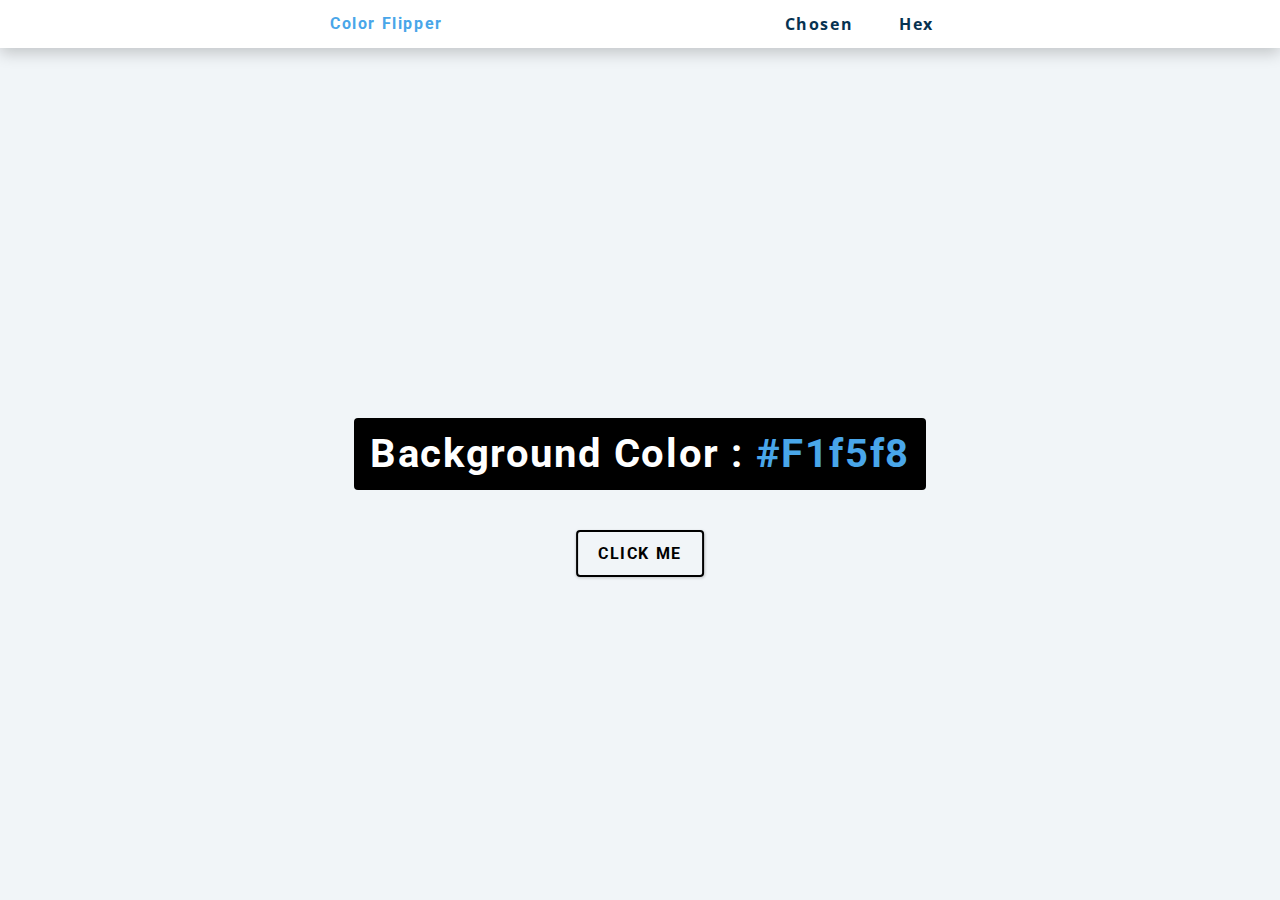
<file: index.html>
<!DOCTYPE html>
<html lang="en">
  <head>
    <meta charset="UTF-8" />
    <meta name="viewport" content="width=device-width, initial-scale=1.0" />
    <title>Color Flipper || Simple</title>

    <!-- styles -->
    <link rel="stylesheet" href="styles.css" />
  </head>
  <body>
    <nav>
      <div class="nav-center">
        <h4>color flipper</h4>
        <ul class="nav-links">
          <li><a href="index.html">chosen</a></li>
          <li><a href="hex.html">hex</a></li>
        </ul>
      </div>
    </nav>
    <main>
      <div class="container">
        <h2>
          background color : <span class="color">
          #f1f5f8
        </span>
      </h2>
        <button class="btn btn-hero" id="btn">click me</button>
      </div>
    </main>
    
    <!-- javascript -->
    <script src="app.js"></script>
  </body>
</html>
</file>
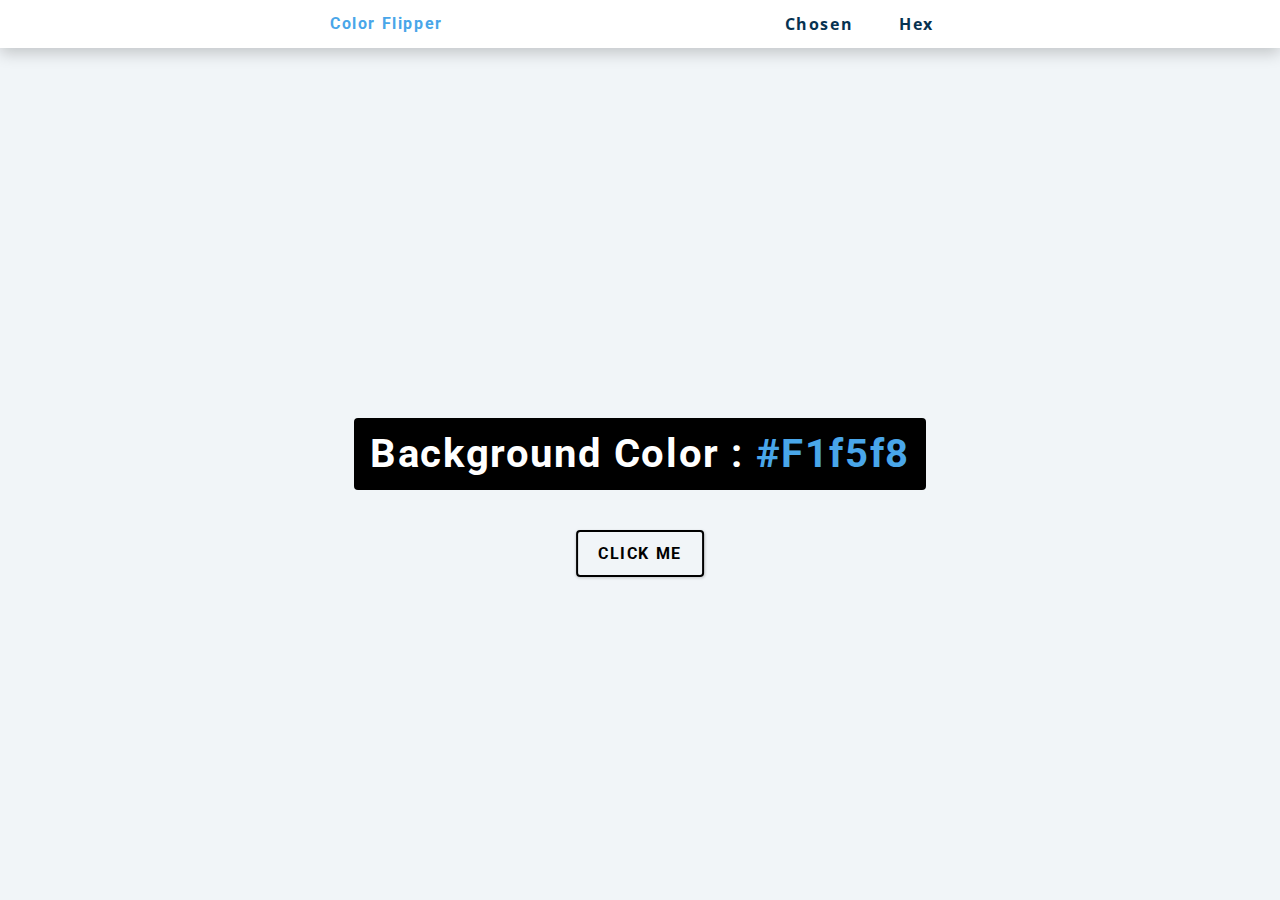
<file: hex.html>
<!DOCTYPE html>
<html lang="en">
  <head>
    <meta charset="UTF-8" />
    <meta name="viewport" content="width=device-width, initial-scale=1.0" />
    <title>
      Color Flipper || Simple
    </title>

    <!-- styles -->
    <link rel="stylesheet" href="styles.css" />
  </head>

  <body>
    <nav>
      <div class="nav-center">
        <h4>Color flipper</h4>
        <ul class="nav-links">
          <li><a href="index.html">chosen</a></li>
          <li><a href="hex.html">hex</a></li>
        </ul>
      </div>
    </nav>
    <main>
      <div class="container">
        <h2>background color : <span class="color">#f1f5f8</span></h2>
        <button class="btn btn-hero" id="btn">click me</button>
      </div>
    </main>
    <!-- javascript -->
    <script src="hex.js">
      
    </script>
  </body>
</html>
</file>
<file: styles.css>
/*
=============== 
Fonts
===============
*/
@import url("https://fonts.googleapis.com/css?family=Open+Sans|Roboto:400,700&display=swap");

*,
::after,
::before {
  margin: 0;
  padding: 0;
  box-sizing: border-box;
}
body {
  font-family: "Open Sans", sans-serif;
  background: hsl(206, 33%, 96%);
  color: hsl(209, 61%, 16%);
  line-height: 1.5;
  font-size: 0.875rem;
}
ul {
  list-style-type: none;
  display: flex;
  gap: 30px;
}
a {
  text-decoration: none;
}
h1,
h2,
h3,
h4 {
  letter-spacing: 0.1rem;
  text-transform: capitalize;
  line-height: 1.25;
  margin-bottom: 0.75rem;
  font-family: "Roboto", sans-serif;
}
h1 {
  font-size: 3rem;
}
h2 {
  font-size: 2rem;
}
h3 {
  font-size: 1.25rem;
}
h4 {
  font-size: 1rem;
}
p {
  margin-bottom: 1.25rem;
  color: hsl(210, 22%, 49%);
}
@media screen and (min-width: 800px) {
  h1 {
    font-size: 4rem;
  }
  h2 {
    font-size: 2.5rem;
  }
  h3 {
    font-size: 1.75rem;
  }
  h4 {
    font-size: 1rem;
  }
  body {
    font-size: 1rem;
  }
  h1,
  h2,
  h3,
  h4 {
    line-height: 1;
  }
}
/*  global classes */

/* section */
.section {
  padding: 5rem 0;
}

.section-center {
  width: 90vw;
  margin: 0 auto;
  max-width: 1170px;
}
@media screen and (min-width: 992px) {
  .section-center {
    width: 95vw;
  }
}
main {
  min-height: 100vh;
  display: grid;
  place-items: center;
  
}

/*
=============== 
Nav
===============
*/
nav {
  background: #fff;
  height: 3rem;
  display: grid;
  align-items: center;
  box-shadow: 0 5px 15px rgba(0, 0, 0, 0.2);
}
.nav-center {
  width: 90vw;
  max-width: 620px;
  margin: 0 auto;
  display: flex;
  align-items: center;
  justify-content: space-between;
}
.nav-center h4 {
  margin-bottom: 0;
  color: hsl(205, 78%, 60%);
}
.nav-links {
  display: flex;
}
nav a {
  text-transform: capitalize;
  font-weight: 700;
  font-size: 1rem;
  color: hsl(205, 86%, 17%);
  letter-spacing: 0.1rem;
  margin-right: 1rem;
}
nav a:hover {
  color: hsl(205, 78%, 60%);
}
/*
=============== 
Container
===============
*/
main {
  min-height: calc(100vh - 3rem);
  display: grid;
  place-items: center;
}
.container {
  /* width: 100px;
  background: black; */
  text-align: center;
}
.container h2 {
  background: #000;
  color: #fff;
  padding: 1rem;
  border-radius: 0.25rem;
  margin-bottom: 2.5rem;
}
.color {
  color: hsl(205, 78%, 60%);
}
.btn-hero {
  position: absolute;

  left: 50%;
  transform: translateX(-50%);
  font-family: "Roboto", sans-serif;
  text-transform: uppercase;
  background: transparent;
  color: #000;
  letter-spacing: 0.1rem;
  display: inline-block;
  font-weight: 700;
  transition: all 0.3s linear;
  border: 2px solid #000;
  cursor: pointer;
  box-shadow: 0 1px 3px rgba(0, 0, 0, 0.2);
  border-radius: 0.25rem;
  font-size: 1rem;
  padding: 0.75rem 1.25rem;
}
.btn-hero:hover {
  color: #fff;
  background: #000;
}
</file>
